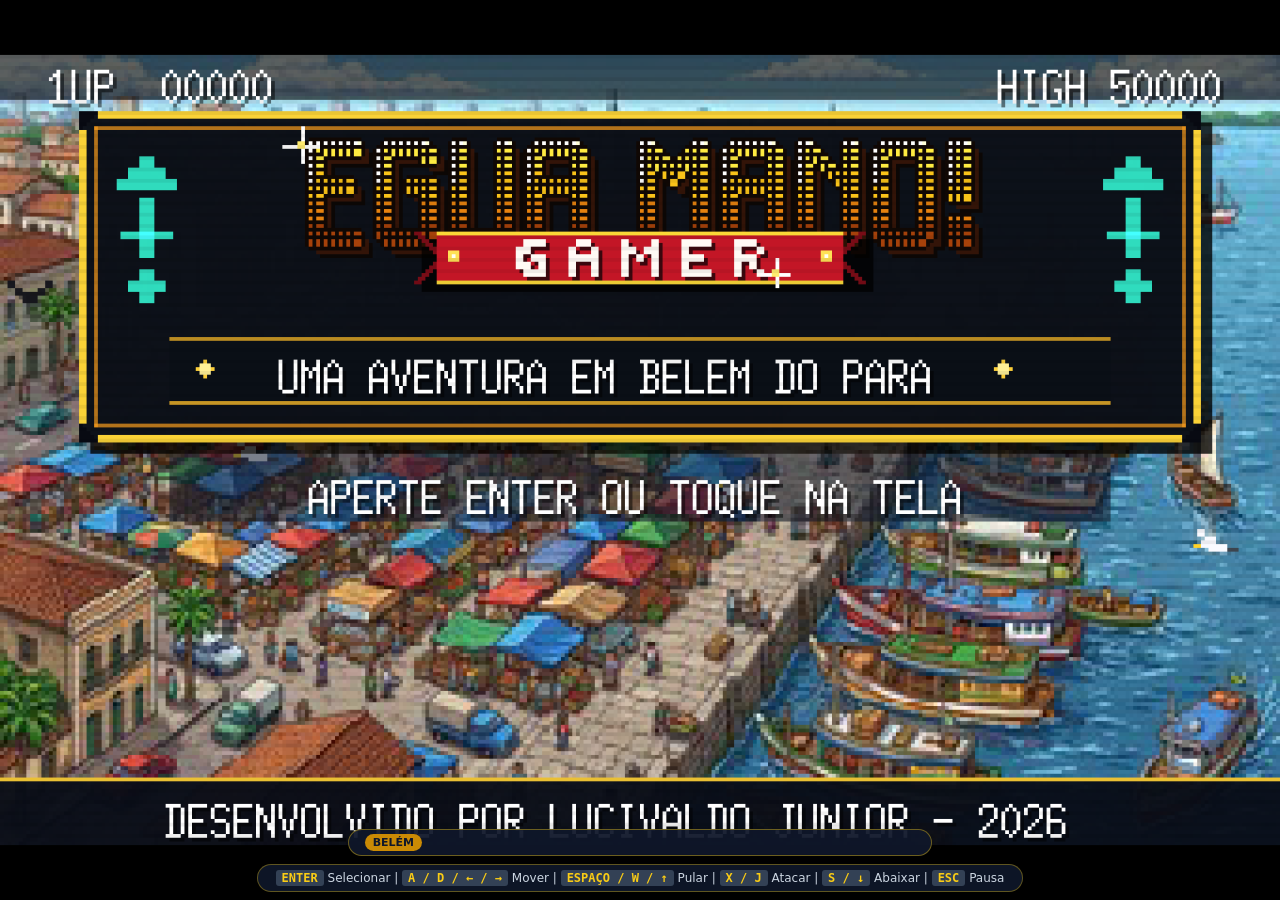
<file: index.html>
<!DOCTYPE html>
<html lang="pt-BR">
<head>
  <meta charset="UTF-8">
  <meta name="viewport" content="width=device-width, initial-scale=1.0, maximum-scale=1.0, user-scalable=no, viewport-fit=cover">
  <title>Égua Mano! Gamer - Uma Aventura em Belém do Pará</title>
  
  <!-- Favicon & PWA Manifest -->
  <link rel="icon" type="image/png" href="assets/favicon.png">
  <link rel="shortcut icon" href="assets/favicon.ico">
  <link rel="apple-touch-icon" href="assets/favicon.png">
  <link rel="manifest" href="manifest.json">
  <meta name="theme-color" content="#facc15">

  <!-- Estilos Modulares (Clean Architecture) -->
  <link rel="stylesheet" href="css/main.css">
  <link rel="stylesheet" href="css/controls.css">
  <link rel="stylesheet" href="css/mobile.css">

  <!-- Runtime Oficial WebAssembly Go -->
  <script src="wasm_exec.js"></script>
</head>
<body>
  <!-- Tela de Carregamento -->
  <div id="loading">
    <div class="spinner"></div>
    <p>Carregando Égua Mano!...</p>
  </div>

  <!-- Controles Virtuais Estilo NES Retrô (Mobile / Tablet) -->
  <div id="touch-controls">
    <!-- D-Pad Clássico com Deslize Suave -->
    <div class="nes-dpad-container" id="nes-dpad">
      <div class="nes-dpad-cross">
        <div class="nes-dpad-arm nes-dpad-up" id="btn-dpad-up">▲</div>
        <div class="nes-dpad-arm nes-dpad-down" id="btn-dpad-down">▼</div>
        <div class="nes-dpad-arm nes-dpad-left" id="btn-dpad-left">◀</div>
        <div class="nes-dpad-arm nes-dpad-right" id="btn-dpad-right">▶</div>
        <div class="nes-dpad-center"></div>
      </div>
    </div>

    <!-- Botões Centrais (Select / Start) -->
    <div class="nes-center-panel">
      <div class="nes-pill-group">
        <div class="nes-pill-btn" id="btn-touch-select"></div>
        <span class="nes-pill-text">SELECT</span>
      </div>
      <div class="nes-pill-group">
        <div class="nes-pill-btn" id="btn-touch-start"></div>
        <span class="nes-pill-text">START</span>
      </div>
    </div>

    <!-- Botões de Ação NES (B / A) -->
    <div class="nes-action-panel">
      <div class="nes-btn-wrapper">
        <div class="nes-round-btn nes-btn-b" id="btn-touch-b">
          <span class="nes-btn-letter">B</span>
        </div>
        <span class="nes-btn-action-label">ATACAR</span>
      </div>
      <div class="nes-btn-wrapper">
        <div class="nes-round-btn nes-btn-a" id="btn-touch-a">
          <span class="nes-btn-letter">A</span>
        </div>
        <span class="nes-btn-action-label">PULAR</span>
      </div>
    </div>

    <!-- Botão de Pausa Superior -->
    <div class="touch-top-bar">
      <button class="touch-btn-top" id="btn-touch-pause">⏸ PAUSA</button>
    </div>
  </div>

  <!-- Barra de Curiosidades Culturais de Belém do Pará -->
  <div id="trivia-bar">
    <span class="trivia-badge">BELÉM</span>
    <span id="trivia-text">O Mercado do Ver-o-Peso (1627) é a maior feira a céu aberto da América Latina!</span>
  </div>

  <!-- Barra de Instruções para Desktop -->
  <div id="controls-bar">
    <kbd>ENTER</kbd> Selecionar | <kbd>A / D / ← / →</kbd> Mover | <kbd>ESPAÇO / W / ↑</kbd> Pular | <kbd>X / J</kbd> Atacar | <kbd>S / ↓</kbd> Abaixar | <kbd>ESC</kbd> Pausa
  </div>

  <!-- Scripts Modulares (Clean Architecture) -->
  <script src="js/audio-manager.js"></script>
  <script src="js/controls.js"></script>
  <script src="js/trivia.js"></script>
  <script src="js/wasm-loader.js"></script>
</body>
</html>
</file>
<file: css/main.css>
/* ==========================================================================
   Égua Mano! Gamer - Estilos Principais (Main & Layout)
   Clean Architecture: Camada de Apresentação Base
   ========================================================================== */

* {
  box-sizing: border-box;
  margin: 0;
  padding: 0;
  -webkit-touch-callout: none;
  -webkit-user-select: none;
  user-select: none;
}

html, body {
  width: 100%;
  height: 100%;
  background-color: #080c14;
  overflow: hidden;
  display: flex;
  flex-direction: column;
  align-items: center;
  justify-content: center;
  font-family: 'Segoe UI', system-ui, -apple-system, sans-serif;
  touch-action: none;
}

/* Canvas com renderização pixel-art nítida e proporção fixa */
canvas {
  max-width: 100vw;
  max-height: 100vh;
  width: 100%;
  height: 100%;
  object-fit: contain;
  image-rendering: pixelated;
  image-rendering: crisp-edges;
  touch-action: none;
}

/* Indicador de carregamento inicial */
#loading {
  position: absolute;
  top: 50%;
  left: 50%;
  transform: translate(-50%, -50%);
  color: #facc15;
  text-align: center;
  z-index: 10;
}

.spinner {
  width: 48px;
  height: 48px;
  border: 4px solid rgba(250, 204, 21, 0.2);
  border-top-color: #facc15;
  border-radius: 50%;
  animation: spin 0.8s linear infinite;
  margin: 0 auto 16px;
}

@keyframes spin {
  to { transform: rotate(360deg); }
}
</file>
<file: css/controls.css>
/* ==========================================================================
   Égua Mano! Gamer - Controles Desktop & Barra de Curiosidades
   Clean Architecture: Componentes Informativos de UI
   ========================================================================== */

/* Barra de atalhos para Desktop */
#controls-bar {
  position: fixed;
  bottom: 8px;
  background: rgba(15, 23, 42, 0.92);
  border: 1px solid rgba(250, 204, 21, 0.35);
  border-radius: 20px;
  padding: 6px 18px;
  color: #cbd5e1;
  font-size: 12px;
  z-index: 50;
  pointer-events: none;
  box-shadow: 0 4px 12px rgba(0, 0, 0, 0.5);
}

#controls-bar kbd {
  background: #334155;
  color: #facc15;
  padding: 1px 6px;
  border-radius: 3px;
  font-weight: bold;
  font-family: monospace;
}

/* Barra de Curiosidades Culturais de Belém do Pará */
#trivia-bar {
  position: fixed;
  bottom: 44px;
  background: rgba(15, 23, 42, 0.94);
  border: 1px solid rgba(250, 204, 21, 0.4);
  border-radius: 20px;
  padding: 4px 16px;
  color: #e2e8f0;
  font-size: 12px;
  z-index: 50;
  box-shadow: 0 4px 12px rgba(0, 0, 0, 0.5);
  display: flex;
  align-items: center;
  gap: 10px;
  max-width: 90vw;
  pointer-events: none;
}

.trivia-badge {
  background: #ca8a04;
  color: #0f172a;
  font-weight: bold;
  font-size: 11px;
  padding: 2px 8px;
  border-radius: 12px;
  white-space: nowrap;
}

#trivia-text {
  color: #fef08a;
  font-size: 12px;
  white-space: nowrap;
  overflow: hidden;
  text-overflow: ellipsis;
  max-width: 620px;
  transition: opacity 0.3s ease;
}
</file>
<file: css/mobile.css>
/* ==========================================================================
   Égua Mano! Gamer - Controles Virtuais Touch (Mobile & Tablet)
   Clean Architecture: Interface Virtual Estilo NES Retrô (8-bit)
   ========================================================================== */

/* Container de Controles Touch */
#touch-controls {
  display: none;
  position: fixed;
  inset: 0;
  pointer-events: none;
  z-index: 99;
}

/* Ativação em telas com toque ou largura reduzida */
@media (hover: none) and (pointer: coarse), (max-width: 960px) {
  #touch-controls {
    display: block;
  }
  #controls-bar {
    display: none;
  }
  #trivia-bar {
    bottom: auto;
    top: 8px;
    padding: 4px 10px;
    max-width: calc(100vw - 110px);
    gap: 6px;
  }
  .trivia-badge {
    font-size: 10px;
    padding: 1px 6px;
  }
  #trivia-text {
    font-size: 11px;
    max-width: 200px;
  }
}

/* Calibragem precisa para modo Retrato (Portrait) no celular */
@media (orientation: portrait), (max-width: 600px) {
  #trivia-bar {
    top: 8px;
    left: 8px;
    transform: none;
    max-width: calc(100vw - 105px);
    padding: 3px 8px;
  }
  #trivia-text {
    font-size: 10px;
    max-width: 170px;
  }
  .touch-top-bar {
    top: 8px;
    right: 8px;
  }
  .touch-btn-top {
    padding: 5px 10px;
    font-size: 10px;
  }

  /* Redimensionamento e ancoragem dos controles no rodapé sem amontoamento */
  .nes-dpad-container {
    bottom: 12px;
    left: 8px;
    transform: scale(0.8);
    transform-origin: bottom left;
  }
  .nes-action-panel {
    bottom: 12px;
    right: 8px;
    transform: scale(0.8);
    transform-origin: bottom right;
    gap: 8px;
    padding: 6px 10px;
  }
  .nes-center-panel {
    bottom: 12px;
    left: 50%;
    transform: translateX(-50%) scale(0.72);
    gap: 12px;
    padding: 4px 8px;
  }
}

/* ==========================================================================
   1. D-PAD NES (Cruz Direcional Clássica com Suporte a Deslize)
   ========================================================================== */
.nes-dpad-container {
  position: absolute;
  bottom: 20px;
  left: 18px;
  width: 140px;
  height: 140px;
  pointer-events: auto;
  touch-action: none;
  user-select: none;
  -webkit-user-select: none;
  display: flex;
  align-items: center;
  justify-content: center;
}

.nes-dpad-cross {
  position: relative;
  width: 132px;
  height: 132px;
  background: rgba(18, 20, 26, 0.82);
  border-radius: 50%;
  box-shadow: 0 6px 18px rgba(0, 0, 0, 0.7), inset 0 0 12px rgba(0, 0, 0, 0.8);
  border: 1px solid rgba(255, 255, 255, 0.14);
}

.nes-dpad-arm {
  position: absolute;
  background: linear-gradient(135deg, #2b2d35, #1a1b20);
  border: 1.5px solid #3f424e;
  color: #94a3b8;
  font-size: 18px;
  font-weight: 900;
  display: flex;
  align-items: center;
  justify-content: center;
  cursor: pointer;
  user-select: none;
  -webkit-user-select: none;
  touch-action: none;
  transition: background 0.06s, transform 0.06s, color 0.06s;
  box-shadow: 0 3px 6px rgba(0, 0, 0, 0.5), inset 0 1px 2px rgba(255, 255, 255, 0.2);
}

.nes-dpad-arm:active, .nes-dpad-arm.active {
  background: linear-gradient(135deg, #eab308, #ca8a04);
  color: #000;
  border-color: #fef08a;
  box-shadow: inset 0 2px 4px rgba(0, 0, 0, 0.6), 0 0 12px rgba(234, 179, 8, 0.6);
  transform: scale(0.95);
}

.nes-dpad-up {
  top: 4px;
  left: 45px;
  width: 42px;
  height: 44px;
  border-radius: 8px 8px 0 0;
  border-bottom: none;
}

.nes-dpad-down {
  bottom: 4px;
  left: 45px;
  width: 42px;
  height: 44px;
  border-radius: 0 0 8px 8px;
  border-top: none;
}

.nes-dpad-left {
  top: 45px;
  left: 4px;
  width: 44px;
  height: 42px;
  border-radius: 8px 0 0 8px;
  border-right: none;
}

.nes-dpad-right {
  top: 45px;
  right: 4px;
  width: 44px;
  height: 42px;
  border-radius: 0 8px 8px 0;
  border-left: none;
}

.nes-dpad-center {
  position: absolute;
  top: 45px;
  left: 45px;
  width: 42px;
  height: 42px;
  background: #1f2026;
  border: 1px solid #2d3039;
  pointer-events: none;
  display: flex;
  align-items: center;
  justify-content: center;
}

.nes-dpad-center::after {
  content: '';
  width: 18px;
  height: 18px;
  border-radius: 50%;
  background: #15161a;
  box-shadow: inset 0 1px 3px rgba(0, 0, 0, 0.8), 0 1px 1px rgba(255, 255, 255, 0.1);
}

/* ==========================================================================
   2. BOTÕES CENTRAIS SELECT & START (Pílulas Inclinadas Clássicas)
   ========================================================================== */
.nes-center-panel {
  position: absolute;
  bottom: 24px;
  left: 50%;
  transform: translateX(-50%);
  display: flex;
  gap: 20px;
  pointer-events: auto;
  background: rgba(15, 23, 42, 0.82);
  border: 1px solid rgba(255, 255, 255, 0.15);
  border-radius: 24px;
  padding: 6px 14px;
  box-shadow: 0 4px 12px rgba(0, 0, 0, 0.6);
}

.nes-pill-group {
  display: flex;
  flex-direction: column;
  align-items: center;
  gap: 3px;
}

.nes-pill-btn {
  width: 44px;
  height: 14px;
  background: #334155;
  border: 1.5px solid #475569;
  border-radius: 8px;
  cursor: pointer;
  user-select: none;
  -webkit-user-select: none;
  touch-action: none;
  box-shadow: 0 2px 4px rgba(0, 0, 0, 0.5), inset 0 1px 1px rgba(255, 255, 255, 0.2);
  transition: transform 0.08s, background 0.08s;
  transform: rotate(-25deg);
}

.nes-pill-btn:active, .nes-pill-btn.active {
  background: #facc15;
  border-color: #fef08a;
  transform: rotate(-25deg) scale(0.92);
  box-shadow: 0 0 8px #facc15;
}

.nes-pill-text {
  font-size: 8px;
  font-weight: bold;
  color: #94a3b8;
  letter-spacing: 0.5px;
  margin-top: 4px;
}

/* ==========================================================================
   3. BOTÕES DE AÇÃO NES (B e A Inclinados em Vermelho Nintendo)
   ========================================================================== */
.nes-action-panel {
  position: absolute;
  bottom: 18px;
  right: 18px;
  display: flex;
  align-items: flex-end;
  gap: 16px;
  pointer-events: auto;
  padding: 8px 14px;
  background: rgba(15, 23, 42, 0.72);
  border-radius: 40px;
  border: 1px solid rgba(255, 255, 255, 0.14);
  box-shadow: 0 6px 18px rgba(0, 0, 0, 0.7);
}

.nes-btn-wrapper {
  display: flex;
  flex-direction: column;
  align-items: center;
  gap: 4px;
}

.nes-round-btn {
  width: 64px;
  height: 64px;
  border-radius: 50%;
  background: radial-gradient(circle at 35% 30%, #ef4444, #b91c1c 70%, #7f1d1d);
  border: 2px solid #f87171;
  box-shadow: 0 5px 14px rgba(0, 0, 0, 0.7), inset 0 2px 4px rgba(255, 255, 255, 0.4), inset 0 -3px 6px rgba(0, 0, 0, 0.6);
  display: flex;
  align-items: center;
  justify-content: center;
  cursor: pointer;
  user-select: none;
  -webkit-user-select: none;
  touch-action: none;
  transition: transform 0.06s ease, filter 0.06s ease;
}

.nes-btn-b {
  margin-bottom: 2px;
}

.nes-btn-a {
  margin-bottom: 18px; /* Elevação diagonal clássica do botão A no NES */
}

.nes-round-btn:active, .nes-round-btn.active {
  transform: scale(0.92);
  filter: brightness(1.25);
  box-shadow: 0 2px 6px rgba(0, 0, 0, 0.8), inset 0 3px 6px rgba(0, 0, 0, 0.8), 0 0 14px #ef4444;
  border-color: #ffffff;
}

.nes-btn-letter {
  font-size: 24px;
  font-weight: 900;
  font-style: italic;
  color: #ffffff;
  text-shadow: 0 2px 4px rgba(0, 0, 0, 0.8);
  pointer-events: none;
}

.nes-btn-action-label {
  font-size: 9px;
  font-weight: 800;
  color: #facc15;
  letter-spacing: 1px;
  text-shadow: 0 1px 2px #000;
}

/* ==========================================================================
   4. BARRA SUPERIOR DE PAUSA
   ========================================================================== */
.touch-top-bar {
  position: absolute;
  top: 14px;
  right: 16px;
  pointer-events: auto;
}

.touch-btn-top {
  background: rgba(15, 23, 42, 0.82);
  border: 1.5px solid rgba(250, 204, 21, 0.75);
  border-radius: 16px;
  color: #facc15;
  padding: 6px 14px;
  font-size: 11px;
  font-weight: bold;
  box-shadow: 0 2px 8px rgba(0, 0, 0, 0.5);
  cursor: pointer;
  touch-action: none;
}

.touch-btn-top:active, .touch-btn-top.active {
  background: rgba(250, 204, 21, 0.35);
  transform: scale(0.94);
}
</file>
